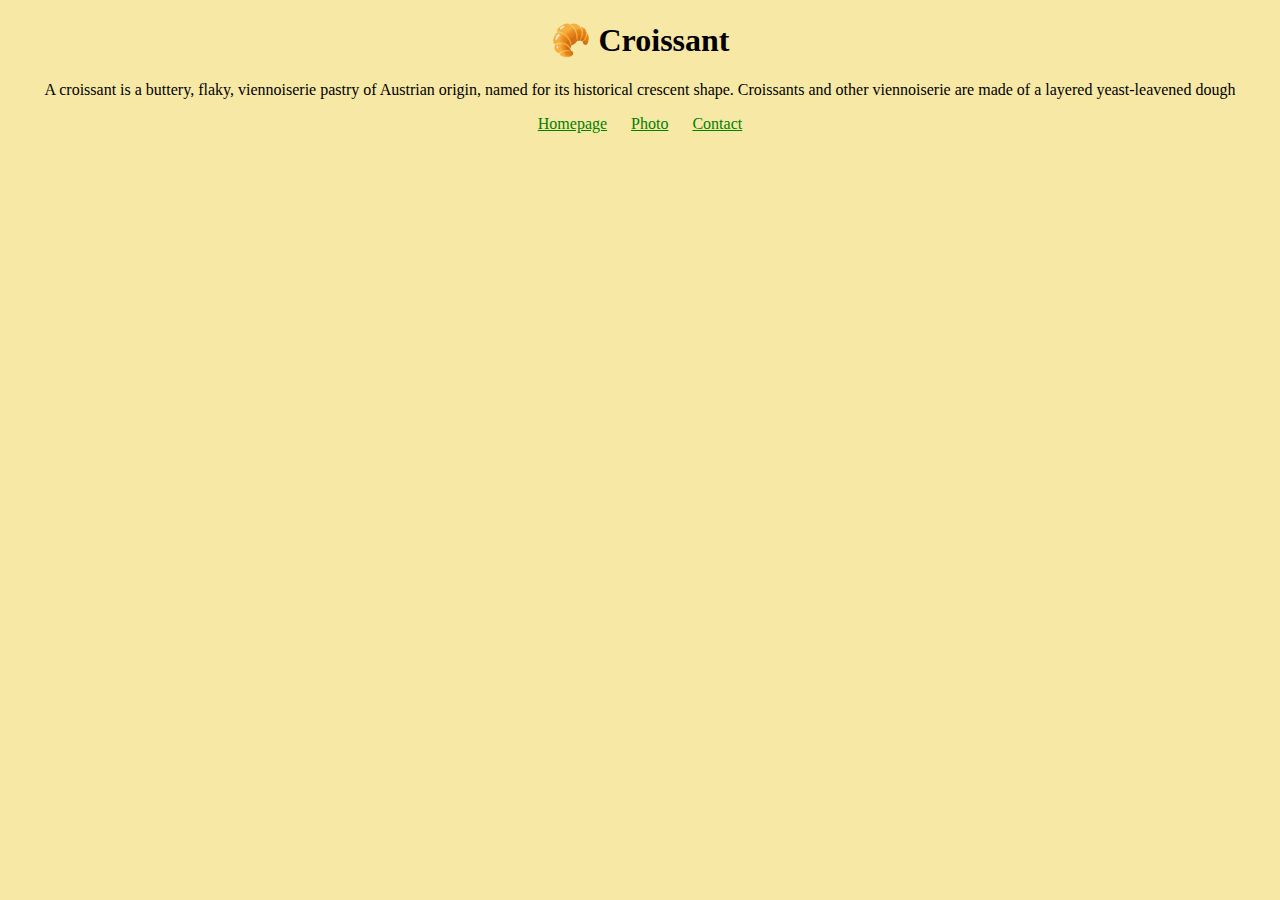
<file: index.html>
<!DOCTYPE html>
<html lang="en">
<head>
    <meta charset="UTF-8">
    <meta name="viewport" content="width=device-width, initial-scale=1.0">
   <link rel="stylesheet" href="/css/styles.css" />
    <title>The best croissant in New York - Croissant.com</title>
    <meta name="description" content="Taste the best croissant in town" />
  </head>
  <body>
    <h1>🥐 Croissant</h1>
    <p>
      A croissant is a buttery, flaky, viennoiserie pastry of Austrian origin,
      named for its historical crescent shape. Croissants and other viennoiserie
      are made of a layered yeast-leavened dough
    </p>
    <footer>
      <a href="/" title="Home"> Homepage</a>
      <a href="/photo" title='Croissant photo'> Photo</a>
      <a href="/contact" title='Contact Croissant.com'> Contact</a>
    </footer>
</body>
</html>
</file>
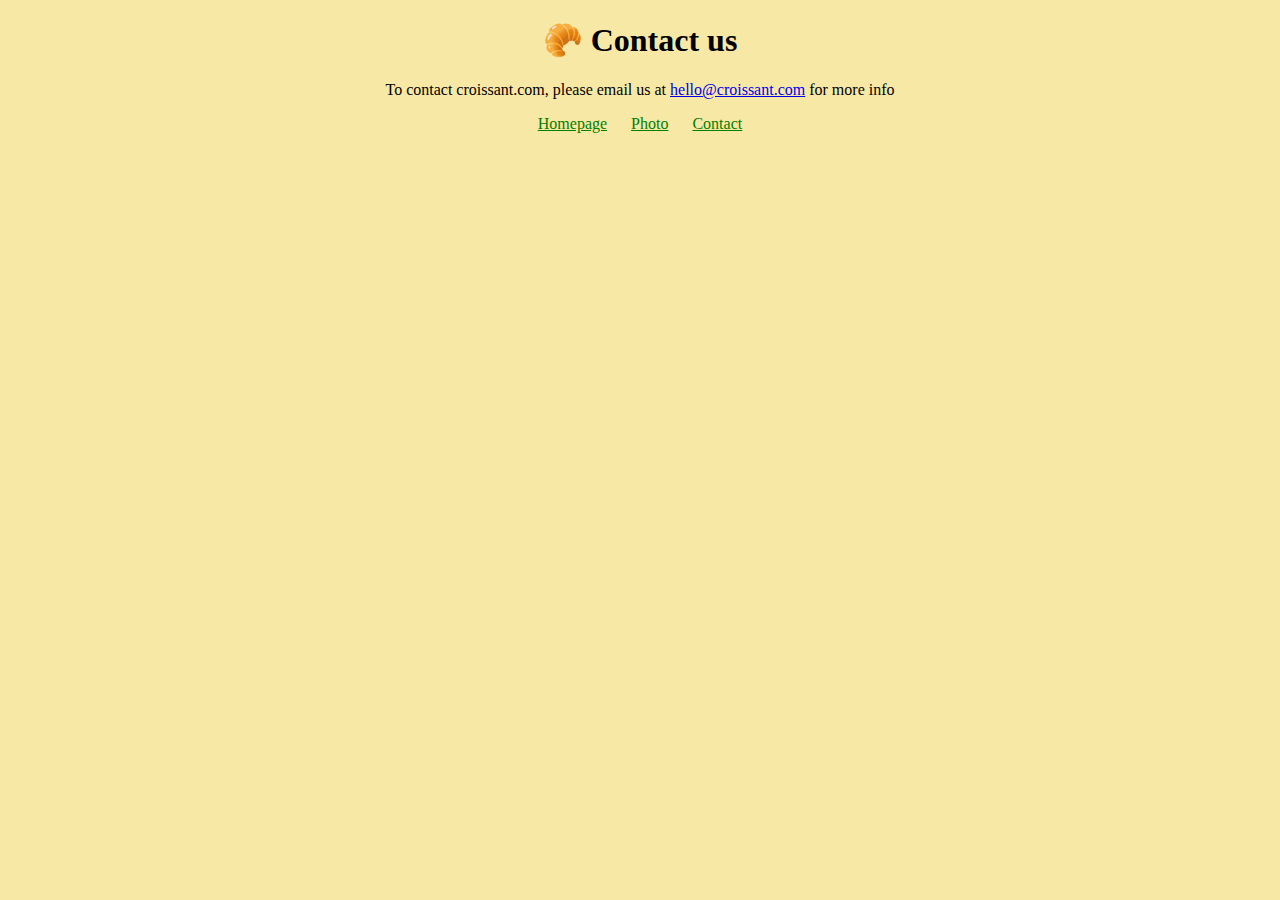
<file: contact.html>
<!DOCTYPE html>
<html lang="en">
<head>
    <meta charset="UTF-8">
    <meta name="viewport" content="width=device-width, initial-scale=1.0">
     <link rel="stylesheet" href="/css/styles.css" />
    <title>Contact us - Croissant.com</title>
    <meta
      name="description"
      content="Contact croissant.com to order our delicious homemade croissants"
    />
  </head>
  <body>
    <h1>🥐 Contact us</h1>
    <p>
      To contact croissant.com, please email us at
      <a href="mailto:hello@croissant.com" title="contact us by email"
        >hello@croissant.com</a
      >
      for more info
    </p>
    <footer>
      <a href="/" title="Home"> Homepage</a>
      <a href="/photo.html" title="Croissant photo"> Photo</a>
      <a href="/contact.html" title="Contact Croissant.com"> Contact</a>
    </footer>
</body>
</html>
</file>
<file: css/styles.css>
body {
  background: #f8e8a6;
}

h1,
p {
  text-align: center;
}

.croissant-photo {
  max-width: 100%;
  border-radius: 10px;
  display: block;
  margin: 30px auto;
}

footer {
  text-align: center;
}

footer a {
  margin: 0 10px;
  color: green;
}
</file>
